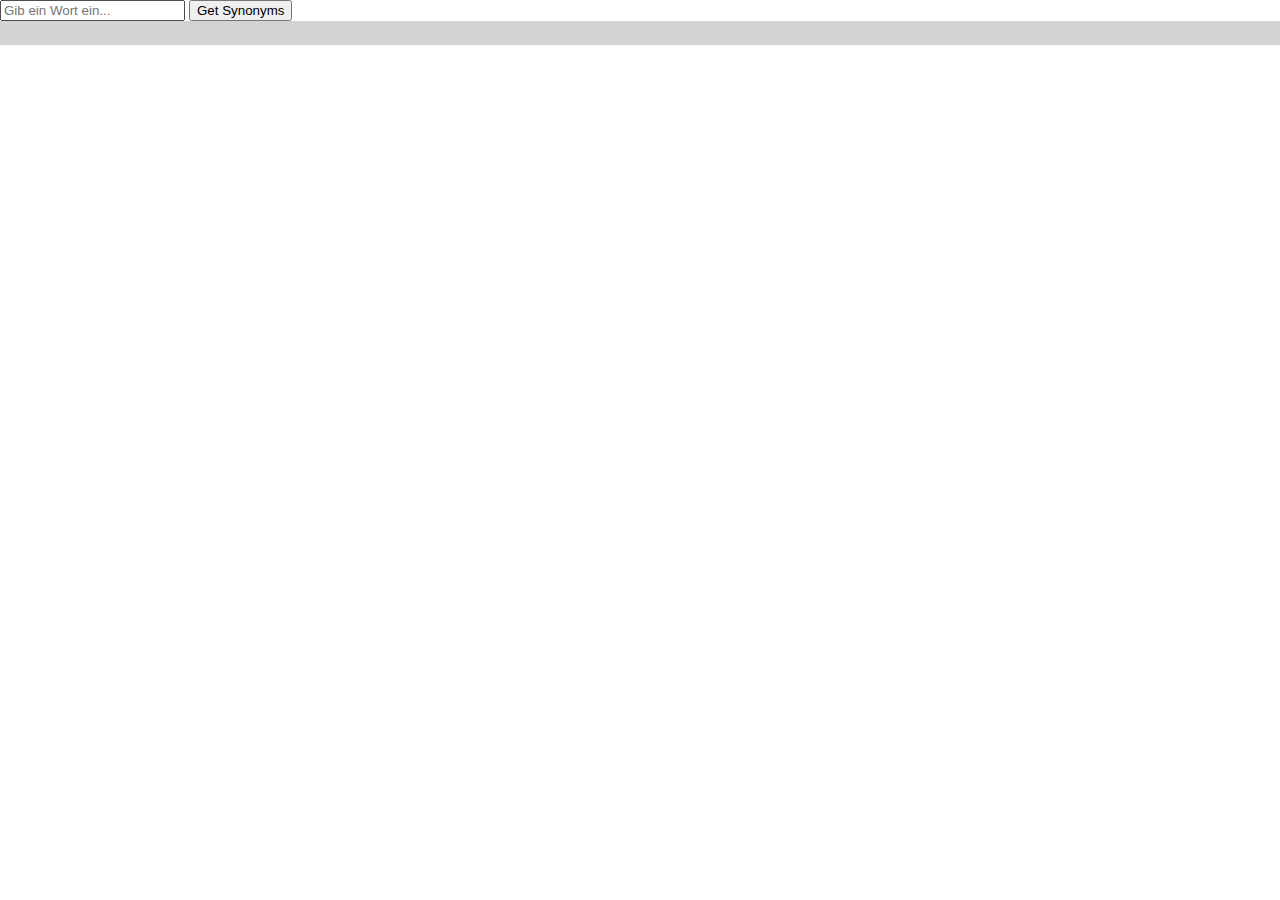
<file: index.html>
<!DOCTYPE html>
<html lang="en">

<head>
    <meta charset="UTF-8">
    <meta http-equiv="X-UA-Compatible" content="IE-edge">
    <meta name="viewport" content="width=device-width, initial-scale=1.0">
    <title>API-First</title>

    <script>
        async function getSynonyms() { // a Syncrone Funktionen sind Funktionen, worauf man auf etwas warten muss, bevor die nächste Funktion ausgeführt wird 
            let query = document.getElementById('searchQuery').value; // Die URL in Zeile 13 wird mit dem Wort ausgefüllt, die der User in Zeile 58 reinschreibt
            let url = `https://www.openthesaurus.de/synonyme/search?q=${query}&format=application/json`; // Unter der Variable ist die URL des API Servers gespeichert / Query ist hier eine Variable, da der User nicht immer nach einem Wort sucht und der Link immer gleich ist, sondern nach mehrern Wörtern, dementsprechend wird der Link angepasst
            let response = await fetch(url); // response = Antowrt vom Sesrver, wir warten mithilfe von await fetch auf den Download der Daten die auf dem Server der URL liegen // Immer wenn man als Serverantwort (response) ein "Promise" bekommt, muss ein await davor
            let responseAsJson = await response.json(); // Serverantwort (response) umgewandelt in ein JSON ist in einer separaten Variable festgehalten
            let synsets = responseAsJson.synsets
            renderSynsets(synsets);
        }

        function renderSynsets(synsets) {
            let display = document.getElementById('container'); // Outputbereich 

            display.innerHTML = `<div>Es wurden <b> ${synsets.length} </b> Synonom-Sets geladen.</div>`;

            for (let i = 0; i < synsets.length; i++) {
                const synset = synsets[i];
                let terms = synset.terms; // Ist ein Array
                display.innerHTML += `<h2>Synonym-Set mit ID ${synset.id}</h2>`;

                for (let t = 0; t < terms.length; t++) {
                    const term = terms[t];
                    display.innerHTML += `<div>${term.term}</div>`;
                }
            }
        }
        // ####ALLGEIME INFO##### "Status" Nummern in der Konsole beginnent mit 2 = Alles ok; 3 = wir wurden auf einen anderen Server weitergeleitet auch alles Ok, 4 = Fehler vom Nutzer, 5 = Fehler vom Server
    </script>

    <style>
        body {
            margin: 0px;
        }

        .container {
            padding: 12px;
            height: auto;
            background-color: lightgray;
        }
    </style>
</head>


<body>
    <input required placeholder="Gib ein Wort ein..." type="text" id="searchQuery"></input>
    <button onclick="getSynonyms()">Get Synonyms</button>
    <div class="container" id="container"></div>
</body>


</html>
</file>
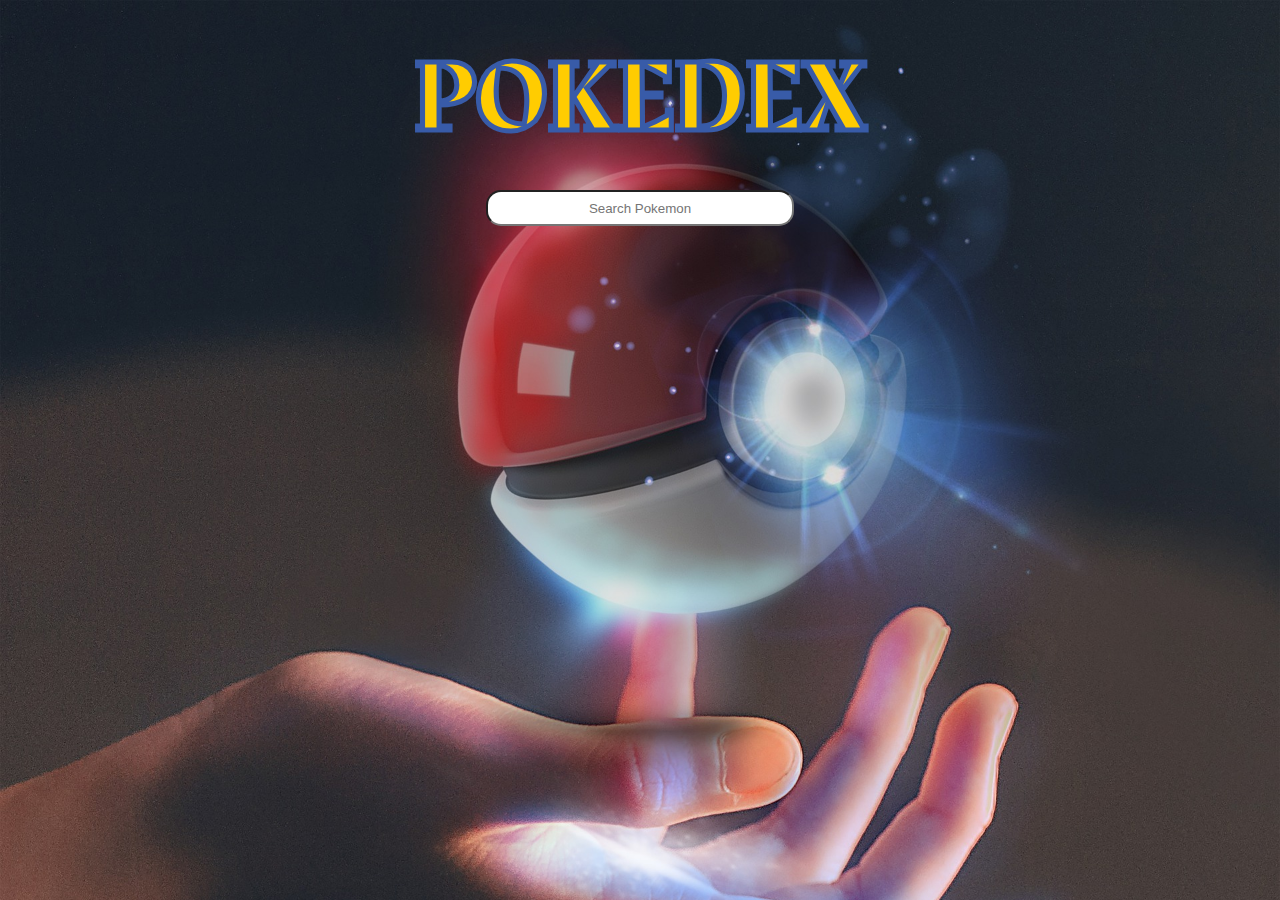
<file: Projekt Pokemon/pokemon.html>
<!DOCTYPE html>
<html lang="en">

<head>
    <meta charset="UTF-8">
    <meta http-equiv="X-UA-Compatible" content="IE=edge">
    <meta name="viewport" content="width=device-width, initial-scale=1.0">
    <title>Pokedex-API</title>
    <link rel="stylesheet" href="style.css">
    <script src="script.js"></script>
    <link rel="stylesheet" href="fonts/rakkas/rakkas.css">
    <link rel="stylesheet" href="fonts/actor/actor.css">
    <link rel="icon" type="image/x-icon" href="img/favicon.png">
</head>

<body onload="loadAllPokemons()">
    <header class="d-center"><h1>POKEDEX</h1></header>
    <div class="d-center"><input onkeyup="filterPokemon()" type="text" id="search-field" class="search-field" placeholder="Search Pokemon"></div>
    <div id="pokemons-output-container" class="pokemons-output-container"></div>

</body>

</html>
</file>
<file: Projekt Pokemon/style.css>
body {
    margin: 0px;
    background-color: lightgrey;
    background-image: url(img/background.jpg);
    background-position: top;
    background-size: cover;
    background-repeat: no-repeat;
    background-attachment: fixed;
    font-family: 'Lato';
    font-style: normal;
}

header{
    margin-top: -5px;
    padding-top: 0px;
    color: #ffcc01;
    -webkit-text-stroke: 2px #385ba8;
    font-size: 50px;
    font-family: 'Rakkas';
}

header h1{
    margin-top: 30px;
    margin-bottom: 15px;
}

.search-field{
    width: 300px;
    height: 30px;
    border-radius: 15px;
    text-align: center;
    margin-bottom: 40px;
}

.text-center{
    text-align: center;
}

.p-sticky-top{
    position: sticky;
    top: 5px;
    z-index: 5;
}

.d-center{
    display: flex;
    justify-content: center;
    align-items: center;
}

.d-none{
    display: none !important;
}

.pokemons-output-container {
    display: flex;
    flex-wrap: wrap;
    justify-content: center;
    align-items: center;
    overflow-y: auto;
}

.main-solo-pokemon-container {
    height: 405px;
    width: 345px;
    margin: 12px;
    margin-bottom: 0px;
    transition: all 225ms ease-in-out;
}

.pokemon-info {
    background-color: #eeede6;
    height: 265px;
    border-radius: 35px;
    margin-top: -55px;
    position: relative;
    transform: scaleY(0.0); 
    transition: transform 225ms ease-in-out;
}

.pokemon-header {
    height: 370px;
    background-color: #f27977;
    border-radius: 40px;
    position: relative;
}

.pokemon-img {
    height: 180px;
    width: 180px;
    position: absolute;
    top: -24px;
}

.pokemon-img-container{
    position: relative;
}

.pokemon-name {
    padding-top: 45px;
    margin-left: 12px;
    color: white;
    text-transform: capitalize;
    height: 40px;
    margin-top: 0px;
}

.d-center {
    display: flex;
    justify-content: center;
    align-items: center;
}

.pokemon-navbar {
    position: absolute;
    top: 0px;
    width: 90%;
    height: 55px;
    display: flex;
    border-bottom: 1px solid lightgrey;
    justify-content: center;
}

.pokemon-navbar table tbody tr td{
    font-weight: bold;
}

.pokemon-navbar table tbody tr td:hover{
    text-decoration: underline 3px;
}

table tr td {
    padding-right: 8px;
    padding-left: 8px;
    cursor: pointer;
}

.pokemon-type{
    margin-left: 12px;
    margin-bottom: 15px;
    width: 65px;
    height: 30px;
    border-radius: 35px;
    border: 1px solid;
    outline: none;
    text-transform: capitalize;
    color: white;
}

.pokemon-type-container{
    display: flex;
}

.pokemon-number{
    color: white;
}

.pokemon-headline{
    display: flex;
    align-items: baseline;
    justify-content: space-between;
}

.pokemon-number{
    margin-right: 12px;
    font-size: 25px;
}

.table-info{
    margin-top: 40px;
    width: 90%;
}

.table-info tbody td{
    padding-top: 2px;
    padding-bottom: 2px;
}

.text-uppercase{
    text-transform: capitalize;
}

.bg-grass{
    background-color: #049110 !important;
}

.bg-water{
    background-color: turquoise !important;
}

.bg-bug{
    background-color: brown !important;
}

.bg-normal{
    background-color: #919aa2 !important;
}

.bg-poison{
    background-color: #5ff12a !important;
}

.bg-ground{
    background-color: #27170f !important;
}

.bg-electric{
    background-color: #114da2 !important;
}

.bg-fire{
    background-color: #fe4b20 !important;
}

.bg-fairy{
    background-color: #fba0cf !important;
}

.bg-fighting{
    background-color: #6d778c !important;
}

.bg-psychic{
    background-color: #d48bdb !important;
}

.bg-rock{
    background-color: #5d5d5d !important;
}

.bg-ice{
    background-color: #6ed3f6 !important;
}

.bg-dragon{
    background-color: #511430 !important;
}

.show-more-img{
    height: 20px;
    width: 30px;
    position: absolute;
    bottom: 10px;
    left: 50%;
    filter: brightness(0) invert(1);    
    cursor: pointer;

}

.hide-details-img{
    height: 20px !important;
    width: 30px !important;
    position: absolute;
    bottom: 10px;
    left: 50%;
    cursor: pointer;
    transform: rotate(180deg);    
}

.td-base-stat{
    width: 120px;
    margin-left: 0px;
    margin-right: 0px;
    text-transform: capitalize;
}

.td-base-amount{
    background-color: none;
    border-radius: 10px;
    color: white;
}

.stat-line{
    background-color: green;
    margin-left: -8.5px;
    border-radius: 10px;    
    text-align: center;
    max-width: 120% !important;
}

@media only screen and (max-width: 440px) and (min-width: 320px){
    header h1{
        font-size: 70px;
    }

    .search-field{
        width: 250px;
    }
}

@media only screen and (max-width: 319px) and (min-width: 100px){
    header h1{
        font-size: 50px;
    }

    .hide-details-img{
        bottom: 5px;
    }

    .pokemon-info{
        height: 300px;
    }

    .search-field{
        width: 170px;
    }
}
</file>
<file: Projekt Pokemon/fonts/rakkas/rakkas.css>
/* rakkas-regular - latin */
@font-face {
    font-family: 'Rakkas';
    font-style: normal;
    font-weight: 400;
    src: url('./fonts/rakkas-v17-latin-regular.eot'); /* IE9 Compat Modes */
    src: local(''),
         url('./rakkas-v17-latin-regular.eot?#iefix') format('embedded-opentype'), /* IE6-IE8 */
         url('./rakkas-v17-latin-regular.woff2') format('woff2'), /* Super Modern Browsers */
         url('./rakkas-v17-latin-regular.woff') format('woff'), /* Modern Browsers */
         url('./rakkas-v17-latin-regular.ttf') format('truetype'), /* Safari, Android, iOS */
         url('./rakkas-v17-latin-regular.svg#Rakkas') format('svg'); /* Legacy iOS */
  }
</file>
<file: Projekt Pokemon/fonts/actor/actor.css>
/* actor-regular - latin */
@font-face {
    font-family: 'Actor';
    font-style: normal;
    font-weight: 400;
    src: url('./actor-v17-latin-regular.eot'); /* IE9 Compat Modes */
    src: local(''),
         url('./actor-v17-latin-regular.eot?#iefix') format('embedded-opentype'), /* IE6-IE8 */
         url('./actor-v17-latin-regular.woff2') format('woff2'), /* Super Modern Browsers */
         url('./actor-v17-latin-regular.woff') format('woff'), /* Modern Browsers */
         url('./actor-v17-latin-regular.ttf') format('truetype'), /* Safari, Android, iOS */
         url('./actor-v17-latin-regular.svg#Actor') format('svg'); /* Legacy iOS */
  }
</file>
